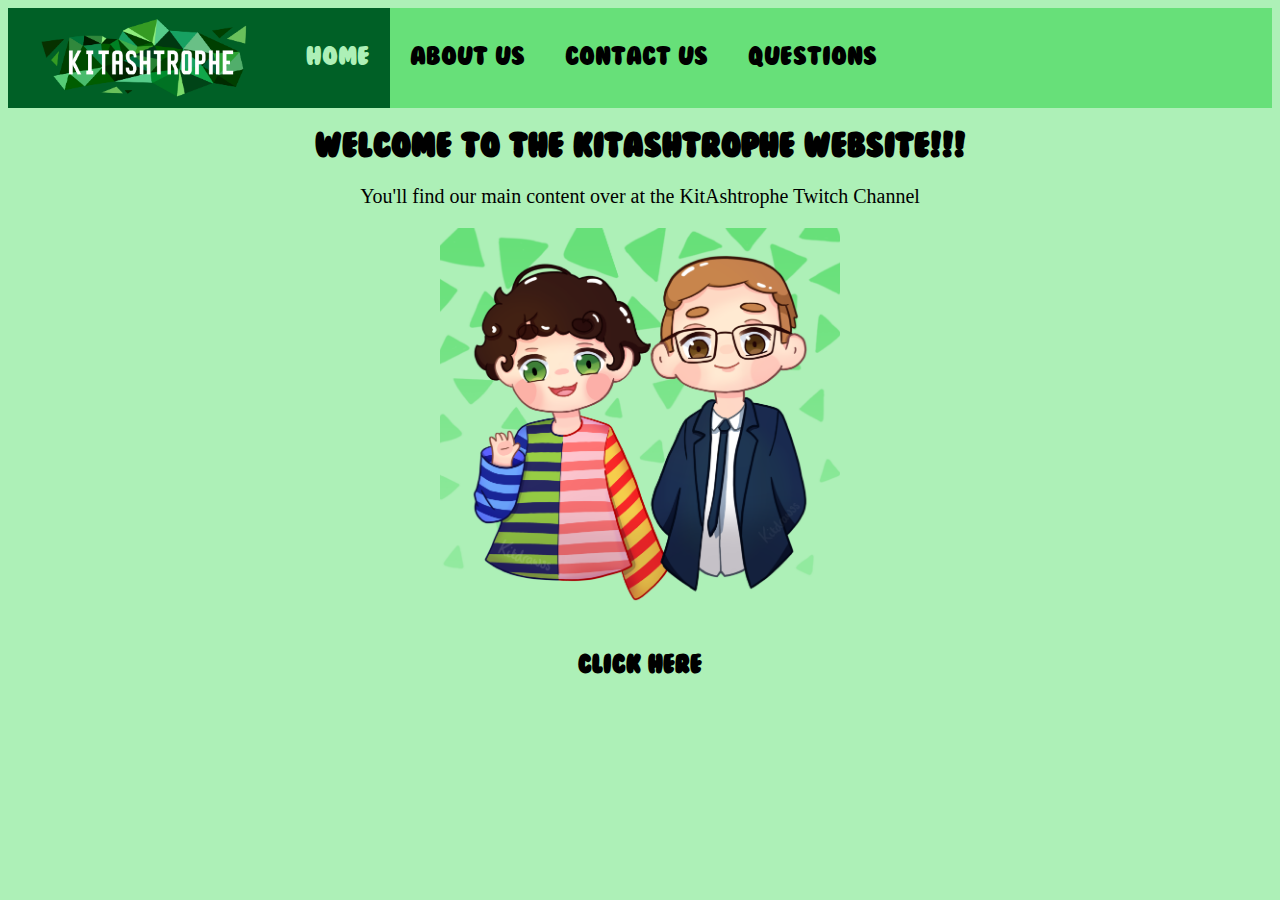
<file: index.html>
<!DOCTYPE html>
<html lang="en">
<head>
    <meta charset="UTF-8">
    <link rel="stylesheet" type="text/css" href="main.css">
    <meta http-equiv="X-UA-Compatible" content="IE=edge">
    <meta name="viewport" content="width=device-width, initial-scale=1.0">
    <title>KitAshtrophe</title>
</head>
<body>
    <header>
        <div>
            <nav>
                <a href="index.html"><img id="logo" src="./images/logo.png" alt="KitAshtrophe Logo"></a>
                <a class="nav-link active" href="index.html">Home</a>
                <a class="nav-link" href="about.html">About Us</a>
                <a class="nav-link" href="contact.html">Contact Us</a>
                <a class="nav-link" href="questions.html">Questions</a>
            </nav>
        </div>
    </header>
    <main>
        <div>
            <h1>
                Welcome to the KitAshtrophe Website!!!
            </h1>
        </div>
        <div>
            <p>
                You'll find our main content over at the KitAshtrophe Twitch Channel
            </p>
        </div>
        <div>
            <a href="https://www.twitch.tv/kitashtrophe" target="_blank" rel="noopener noreferrer"><img class = "home_img" src="./images/kit_ash.png" alt="Kit & Ash"></a>
        </div>
        <div>
            <h2>
                <a href="https://www.twitch.tv/kitashtrophe" target="_blank" rel="noopener noreferrer">Click Here</a>
            </h2>
        </div>
    </main>
</body>
</html>
</file>
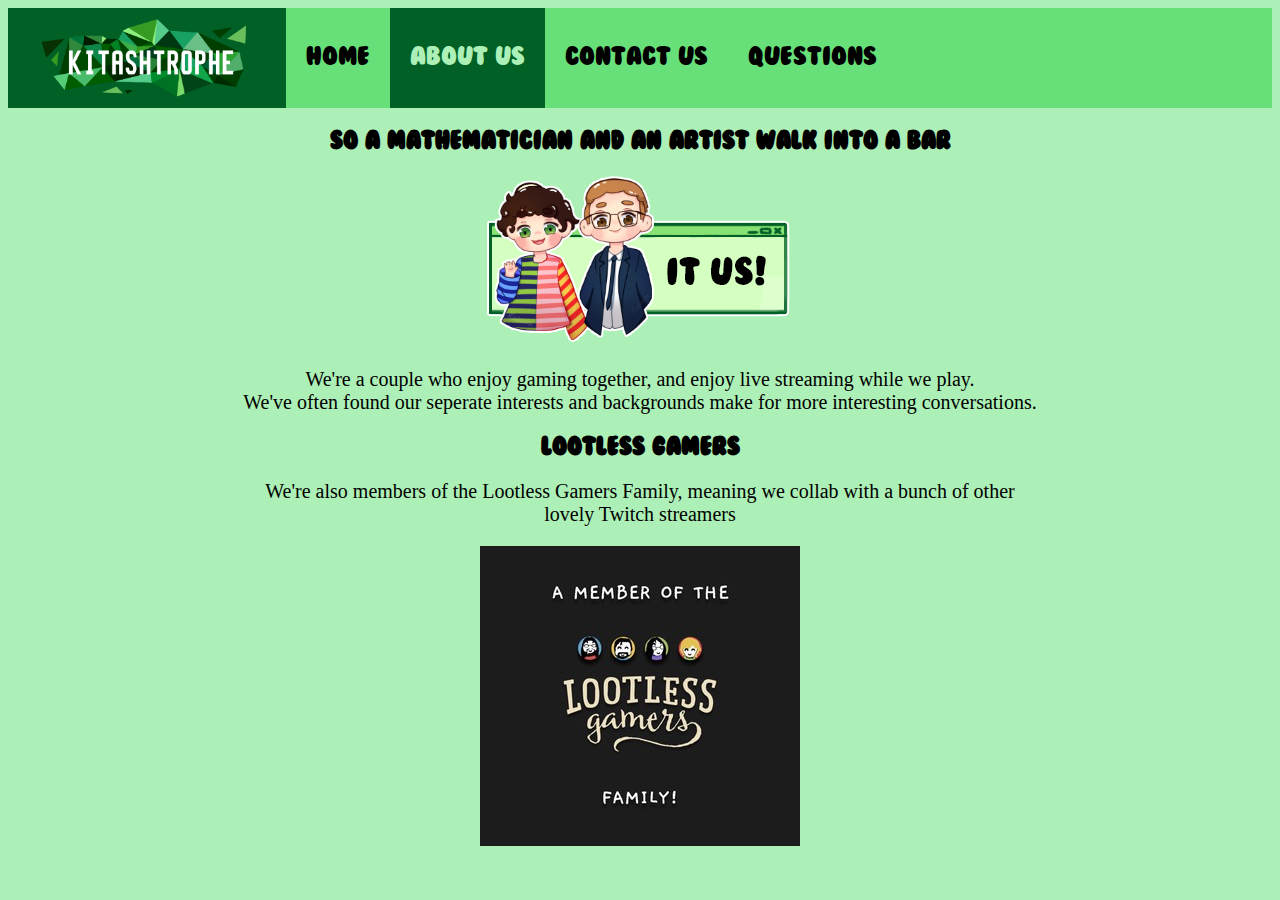
<file: about.html>
<!DOCTYPE html>
<html lang="en">
<head>
    <meta charset="UTF-8">
    <link rel="stylesheet" type="text/css" href="main.css">
    <meta http-equiv="X-UA-Compatible" content="IE=edge">
    <meta name="viewport" content="width=device-width, initial-scale=1.0">
    <title>KitAshtrophe - About Us</title>
</head>
<body>
    <header>
        <div>
            <nav>
                <a href="index.html"><img id="logo" src="./images/logo.png" alt="KitAshtrophe Logo"></a>
                <a class="nav-link" href="index.html">Home</a>
                <a class="nav-link active" href="about.html">About Us</a>
                <a class="nav-link" href="contact.html">Contact Us</a>
                <a class="nav-link" href="questions.html">Questions</a>
            </nav>
        </div>
    </header>
    <main>
        <div>
            <h2>
                So a Mathematician and an Artist walk into a bar
            </h2>
        </div>
        <div>
            <img src="./images/it_us.png" alt="Kit & Ash - It Us">
        </div>
        <div>
            <p>
                We're a couple who enjoy gaming together, and enjoy live streaming while we play. <br>
                We've often found our seperate interests and backgrounds make for more interesting conversations. <br>
            </p>
        </div>
        <div>
            <h2>
                Lootless Gamers
            </h2>
        </div>
        <div>
            <p>
                We're also members of the Lootless Gamers Family, meaning we collab with a bunch of other lovely Twitch streamers
            </p>
        </div>
        <div>
            <img src="./images/lootless.png" alt="Lootless Gamers">
        </div>
    </main>
</body>
</html>
</file>
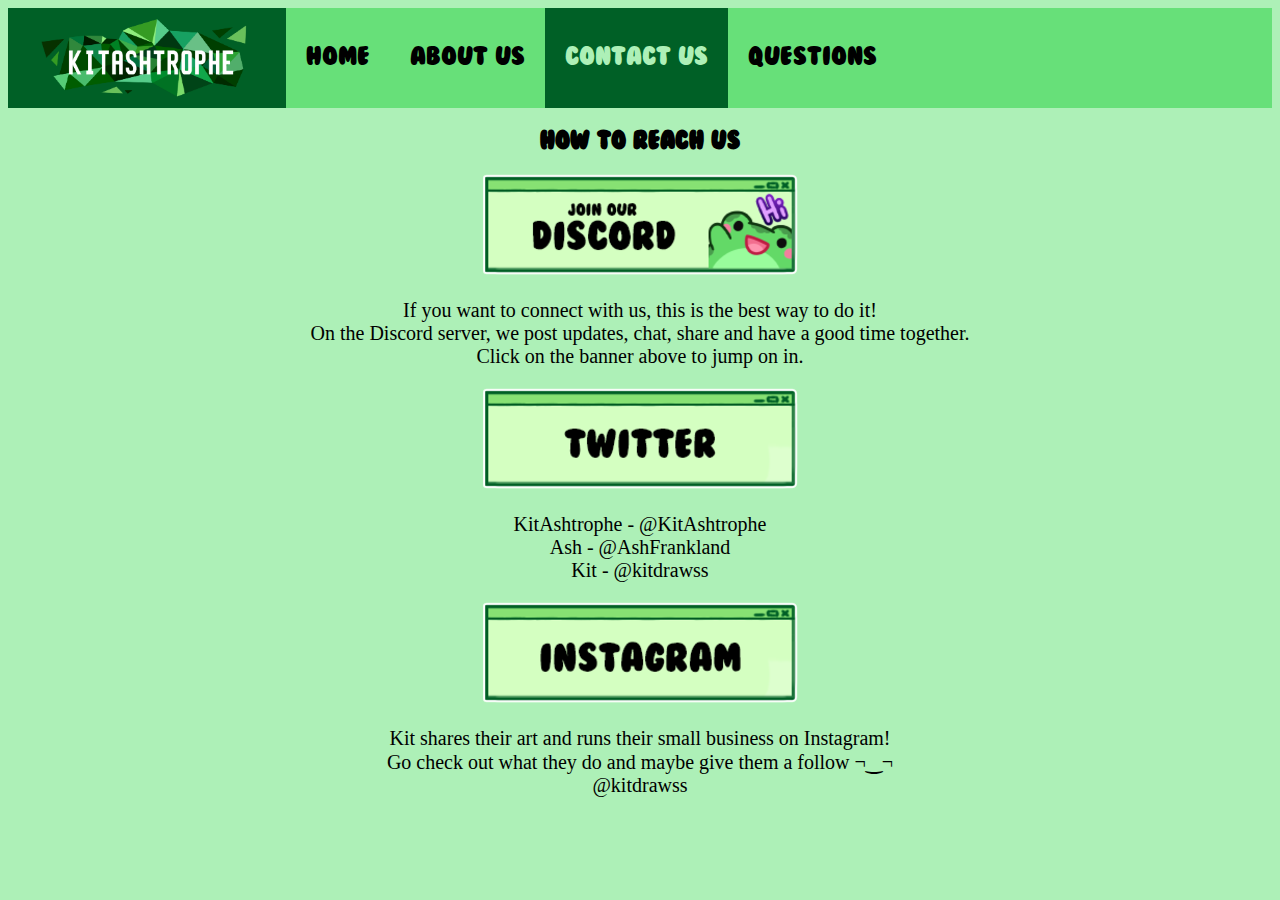
<file: contact.html>
<!DOCTYPE html>
<html lang="en">
<head>
    <meta charset="UTF-8">
    <link rel="stylesheet" type="text/css" href="main.css">
    <meta http-equiv="X-UA-Compatible" content="IE=edge">
    <meta name="viewport" content="width=device-width, initial-scale=1.0">
    <title>KitAshtrophe - Contact Us</title>
</head>
<body>
    <header>
        <div>
            <nav>
                <a href="index.html"><img id="logo" src="./images/logo.png" alt="KitAshtrophe Logo"></a>
                <a class="nav-link" href="index.html">Home</a>
                <a class="nav-link" href="about.html">About Us</a>
                <a class="nav-link active" href="contact.html">Contact Us</a>
                <a class="nav-link" href="questions.html">Questions</a>
            </nav>
        </div>
    </header>
    <main>
        <div>
            <h2>How to reach us</h2>
        </div>
        <div>
            <a href="https://discord.com/invite/GBDFwRM" target="_blank" rel="noopener noreferrer"><img src="./images/discord_join.png" alt="Join us on Discord"></a>
        </div>
        <div>
            <p>
                If you want to connect with us, this is the best way to do it! <br>
                On the Discord server, we post updates, chat, share and have a good time together. <br>
                Click on the banner above to jump on in.
            </p>
        </div>
        <div>
            <img src="./images/twitter.png" alt="Twitter">
        </div>
        <div>
            <p>
                KitAshtrophe - @KitAshtrophe <br>
                Ash - @AshFrankland <br>
                Kit - @kitdrawss
            </p>
        </div>
        <div>
            <img src="./images/instagram.png" alt="instagram">
        </div>
        <div>
            <p>
                Kit shares their art and runs their small business on Instagram! <br>
                Go check out what they do and maybe give them a follow ¬‿¬ <br>
                @kitdrawss
            </p>
        </div>
    </main>
</body>
</html>
</file>
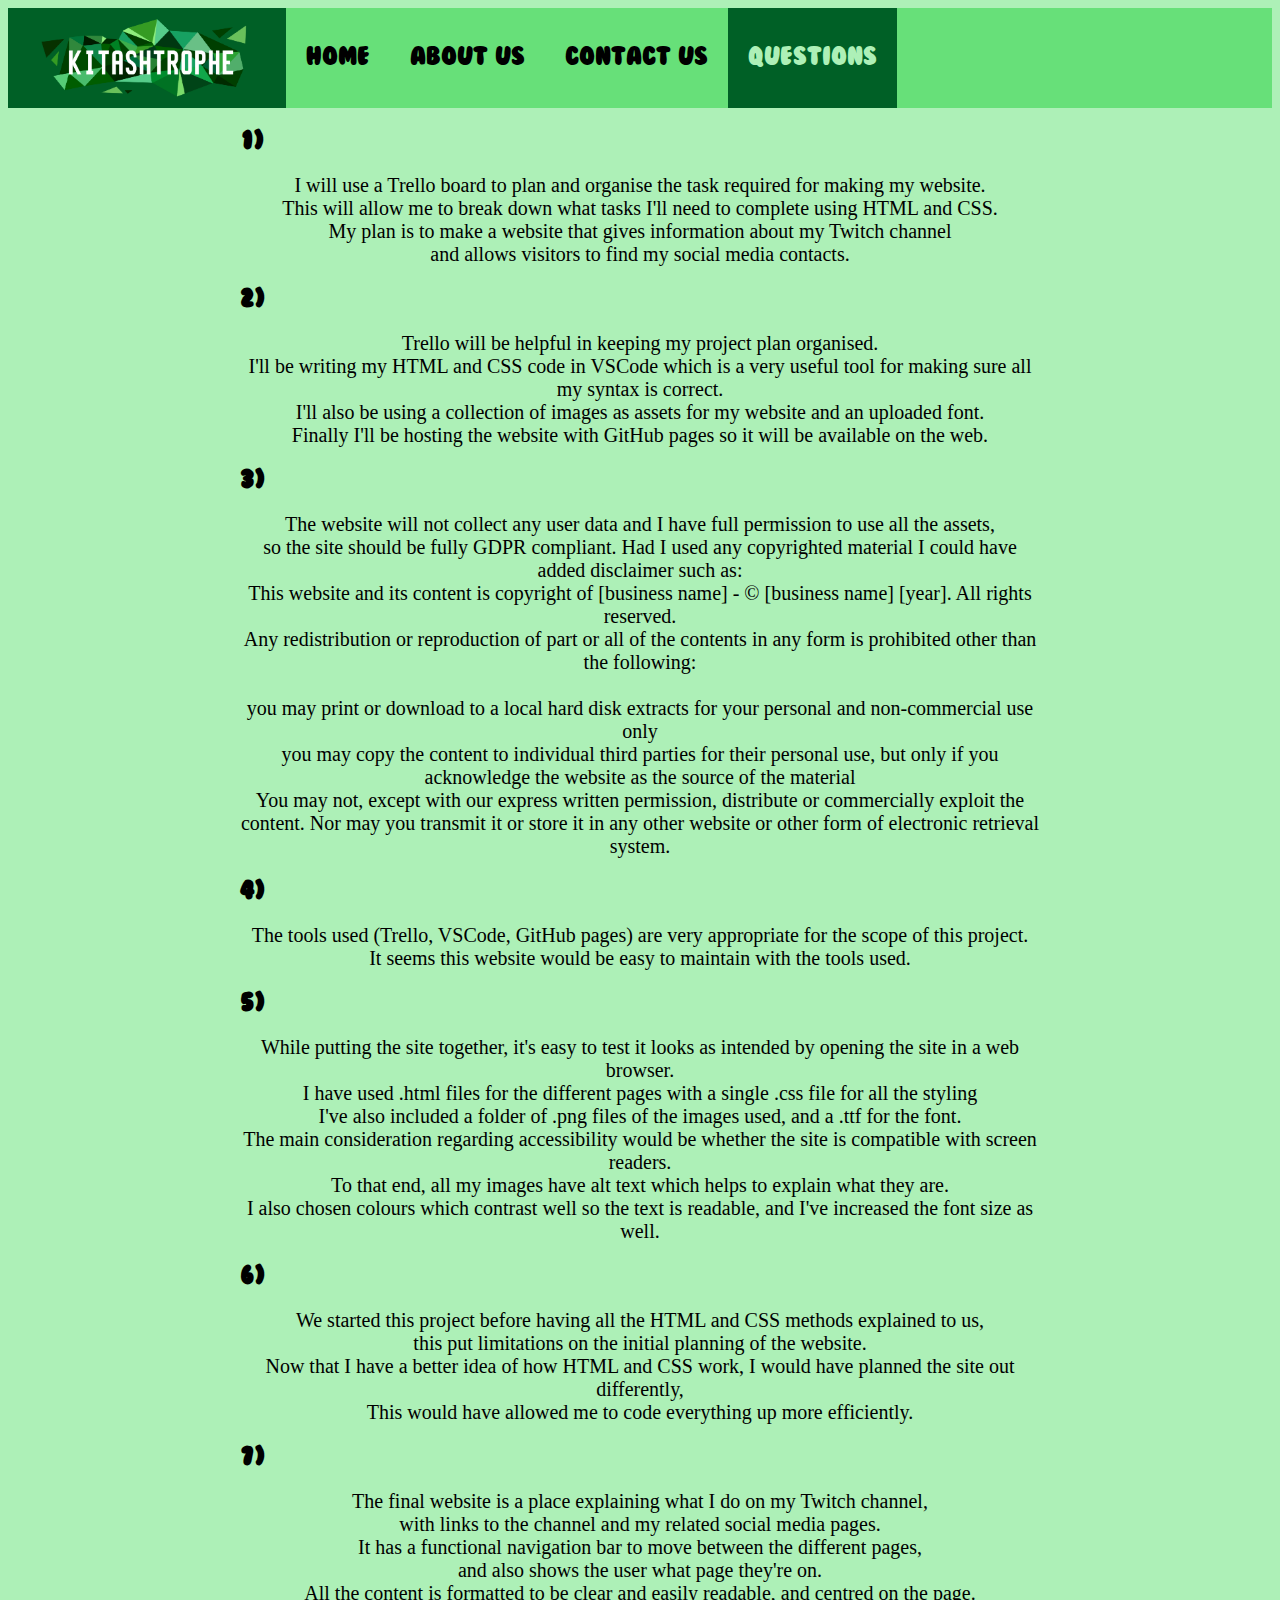
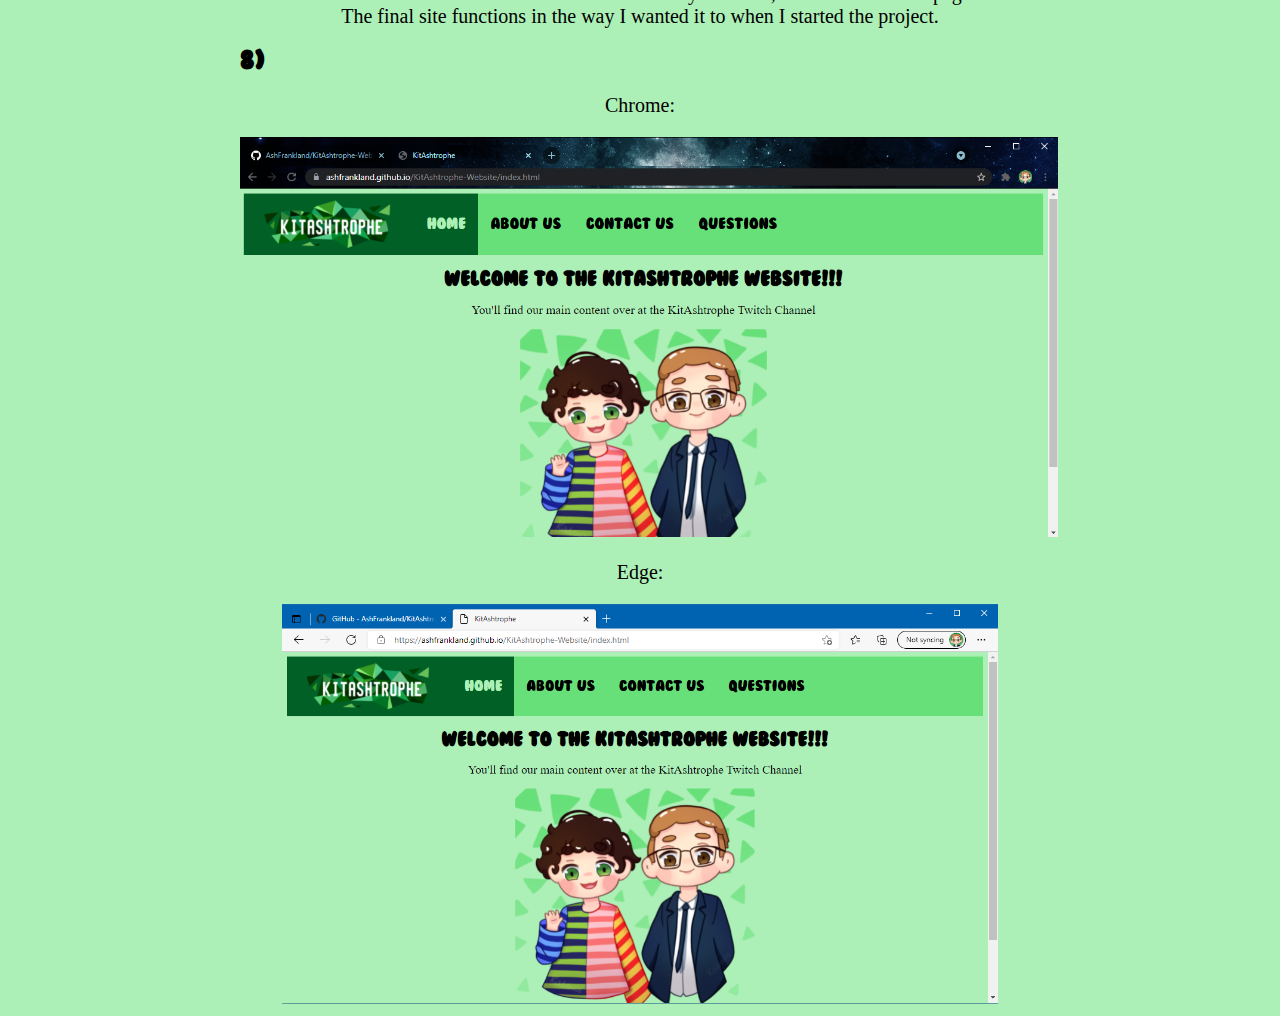
<file: questions.html>
<!DOCTYPE html>
<html lang="en">
<head>
    <meta charset="UTF-8">
    <link rel="stylesheet" type="text/css" href="main.css">
    <meta http-equiv="X-UA-Compatible" content="IE=edge">
    <meta name="viewport" content="width=device-width, initial-scale=1.0">
    <title>Assignment Questions</title>
</head>
<body>
    <header>
        <div>
            <nav>
                <a href="index.html"><img id="logo" src="./images/logo.png" alt="KitAshtrophe Logo"></a>
                <a class="nav-link" href="index.html">Home</a>
                <a class="nav-link" href="about.html">About Us</a>
                <a class="nav-link" href="contact.html">Contact Us</a>
                <a class="nav-link active" href="questions.html">Questions</a>
            </nav>
        </div>
    </header>
    <main>
        <div>
            <h2 class="qnumber">
                1)
            </h2>
        </div>
        <div>
            <p>
                I will use a Trello board to plan and organise the task required for making my website. <br>
                This will allow me to break down what tasks I'll need to complete using HTML and CSS. <br>
                My plan is to make a website that gives information about my Twitch channel <br>
                and allows visitors to find my social media contacts.
            </p>
        </div>
        <div>
            <h2 class="qnumber">
                2)
            </h2>
        </div>
        <div>
            <p>
                Trello will be helpful in keeping my project plan organised. <br>
                I'll be writing my HTML and CSS code in VSCode which is a very useful tool for making sure all my syntax is correct. <br>
                I'll also be using a collection of images as assets for my website and an uploaded font. <br>
                Finally I'll be hosting the website with GitHub pages so it will be available on the web.
            </p>
        </div>
        <div>
            <h2 class="qnumber">
                3)
            </h2>
        </div>
        <div>
            <p>
                The website will not collect any user data and I have full permission to use all the assets, <br>
                so the site should be fully GDPR compliant. Had I used any copyrighted material I could have added disclaimer such as: <br>
                This website and its content is copyright of [business name] - © [business name] [year]. All rights reserved. <br>
                Any redistribution or reproduction of part or all of the contents in any form is prohibited other than the following: <br>
                <br>
                you may print or download to a local hard disk extracts for your personal and non-commercial use only <br>
                you may copy the content to individual third parties for their personal use, but only if you acknowledge the website as the source of the material <br>
                You may not, except with our express written permission, distribute or commercially exploit the content. Nor may you transmit it or store it in any other website or other form of electronic retrieval system. <br>
            </p>
        </div>
        <div>
            <h2 class="qnumber">
                4)
            </h2>
        </div>
        <div>
            <p>
                The tools used (Trello, VSCode, GitHub pages) are very appropriate for the scope of this project. <br>
                It seems this website would be easy to maintain with the tools used.
            </p>
        </div>
        <div>
            <h2 class="qnumber">
                5)
            </h2>
        </div>
        <div>
            <p>
                While putting the site together, it's easy to test it looks as intended by opening the site in a web browser. <br>
                I have used .html files for the different pages with a single .css file for all the styling <br>
                I've also included a folder of .png files of the images used, and a .ttf for the font. <br>
                The main consideration regarding accessibility would be whether the site is compatible with screen readers. <br>
                To that end, all my images have alt text which helps to explain what they are. <br>
                I also chosen colours which contrast well so the text is readable, and I've increased the font size as well.
            </p>
        </div>
        <div>
            <h2 class="qnumber">
                6)
            </h2>
        </div>
        <div>
            <p>
                We started this project before having all the HTML and CSS methods explained to us, <br>
                this put limitations on the initial planning of the website. <br>
                Now that I have a better idea of how HTML and CSS work, I would have planned the site out differently, <br>
                This would have allowed me to code everything up more efficiently.
            </p>
        </div>
        <div>
            <h2 class="qnumber">
                7)
            </h2>
        </div>
        <div>
            <p>
                The final website is a place explaining what I do on my Twitch channel, <br>
                with links to the channel and my related social media pages. <br>
                It has a functional navigation bar to move between the different pages, <br>
                and also shows the user what page they're on. <br>
                All the content is formatted to be clear and easily readable, and centred on the page. <br>
                The final site functions in the way I wanted it to when I started the project.
            </p>
        </div>
        <div>
            <h2 class="qnumber">
                8)
            </h2>
        </div>
        <div>
            <p>
                Chrome:
            </p>
            <img class="scrnshot" src="./images/chrome.png" alt="Chrome Screenshot">
            <p>
                Edge:
            </p>
            <img class="scrnshot" src="./images/edge.png" alt="Edge Screenshot">
        </div>
    </main>
</body>
</html>
</file>
<file: main.css>
@font-face {
    font-family: Bubblegum;
    src: url(./fonts/Bubblegum.ttf);
}

/* div{
    border: red 1px solid;
} */

#logo {
    background-color: #006026;
    height: 100px;
}

header {
    overflow: hidden;
    background-color: #67e079;
    height: 100px;
}

nav {
    display: flex;
    min-height: 100px;
    flex-direction: row;
}

nav a {
    height: 100px;
    float: left;
    color: black;
    text-align: center;
}

nav a.nav-link{
    font-family: Bubblegum;
    font-size: 25px;
    padding: 35px 20px;
}

nav a.nav-link:hover {
    background-color: #117030;
    color: #adf0b7;
}

nav a.nav-link.active {
    background-color: #006026;
    color: #adf0b7;
}

html {
    background-color: #adf0b7;
}

main {
    max-width: 800px;
    margin: auto;
    text-align: center;
}

h1 {
    font-family: Bubblegum;
}

h2 {
    font-family: Bubblegum;
}

h2.qnumber {
    text-align: left;
}

.home_img {
    height: 400px;
}

.scrnshot {
    height: 400px;
}

a {
    text-decoration: none;
    color: black;
}

p {
    font-size: 20px;
}
</file>
